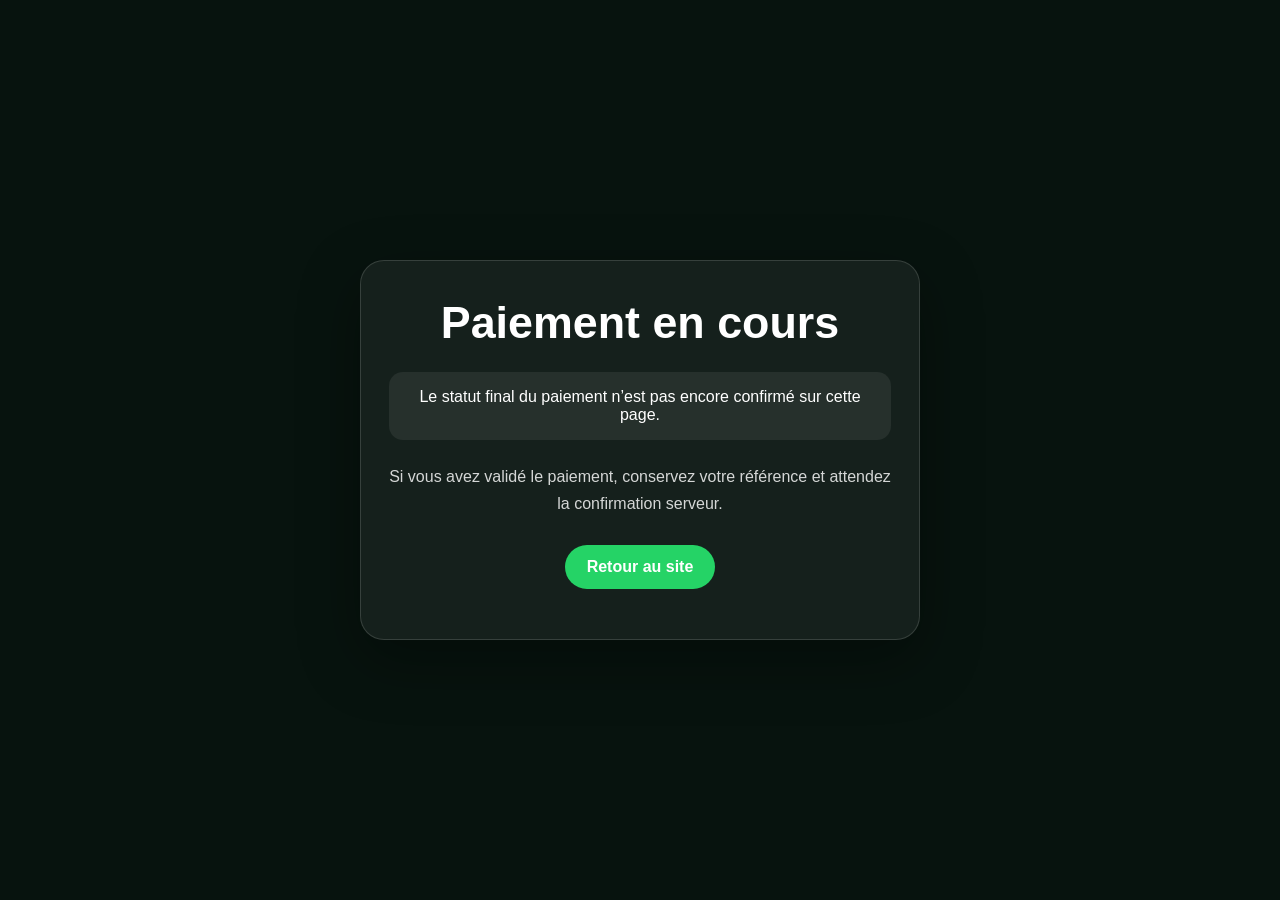
<file: payment-success.html>
<!doctype html>
<html lang="fr">
<head>
  <meta charset="utf-8">
  <meta name="viewport" content="width=device-width,initial-scale=1">
  <title>Paiement — Canon Beach</title>
  <style>
    *{box-sizing:border-box}
    body{margin:0;min-height:100vh;display:grid;place-items:center;padding:24px;background:#07130e;color:#fff;font-family:Arial,Helvetica,sans-serif}
    .card{width:min(560px,100%);padding:36px 28px;border:1px solid rgba(255,255,255,.14);border-radius:24px;background:rgba(255,255,255,.06);text-align:center;box-shadow:0 20px 60px rgba(0,0,0,.35)}
    h1{margin:0 0 14px;font-size:clamp(1.8rem,6vw,2.8rem)}
    p{line-height:1.65;color:rgba(255,255,255,.82)}
    .status{margin:24px 0;padding:16px;border-radius:14px;background:rgba(255,255,255,.07)}
    a{display:inline-block;margin-top:12px;padding:13px 22px;border-radius:999px;background:#25d366;color:#fff;text-decoration:none;font-weight:800}
    .small{font-size:.85rem;opacity:.65;word-break:break-word}
  </style>
</head>
<body>
  <main class="card">
    <h1 id="title">Vérification du paiement…</h1>
    <div class="status" id="status">Nous vérifions les informations retournées par OPTGateway.</div>
    <p id="message">Ne fermez pas cette page.</p>
    <a href="https://blackpanthere1209.github.io/Canon-Beach-7-novembre/">Retour au site</a>
    <p class="small" id="reference"></p>
  </main>

  <script>
    const params = new URLSearchParams(window.location.search);
    const status = params.get('status');
    const reference = params.get('reference');
    const sessionId = params.get('session_id');

    const title = document.getElementById('title');
    const box = document.getElementById('status');
    const message = document.getElementById('message');
    const referenceEl = document.getElementById('reference');

    if (reference) referenceEl.textContent = `Référence : ${reference}`;

    if (status === 'succeeded') {
      title.textContent = '✅ Paiement reçu';
      box.textContent = 'OPGateway a indiqué que le paiement a été effectué.';
      message.textContent = 'Votre confirmation définitive doit être basée sur la notification serveur OPTGateway. Gardez votre référence de paiement.';
    } else if (status === 'cancelled' || status === 'canceled') {
      title.textContent = 'Paiement annulé';
      box.textContent = 'La session de paiement n’a pas été finalisée.';
      message.textContent = 'Vous pouvez revenir au site et choisir une autre méthode de paiement.';
    } else {
      title.textContent = 'Paiement en cours';
      box.textContent = 'Le statut final du paiement n’est pas encore confirmé sur cette page.';
      message.textContent = 'Si vous avez validé le paiement, conservez votre référence et attendez la confirmation serveur.';
    }

    // sessionId is intentionally displayed nowhere; it is only read here so the page
    // can be extended later with a secure server-side verification endpoint.
    void sessionId;
  </script>
</body>
</html>
</file>
